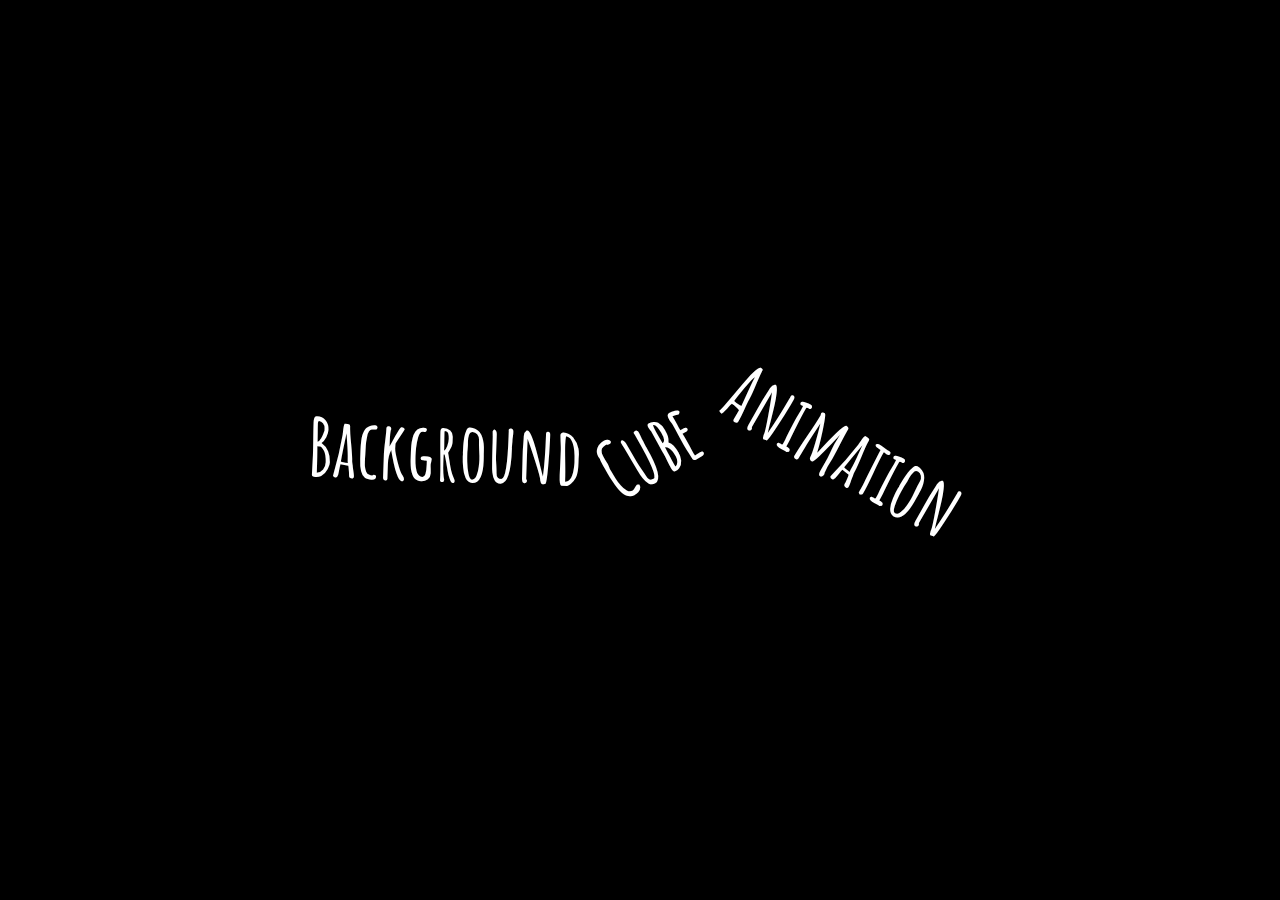
<file: html/background-cube.html>
<!DOCTYPE html>
<html lang="en">
  <head>
    <meta charset="UTF-8" />
    <meta http-equiv="X-UA-Compatible" content="IE=edge" />
    <meta name="viewport" content="width=device-width, initial-scale=1.0" />
    <title>Animation | Background Cube</title>
    <link rel="preconnect" href="https://fonts.googleapis.com" />
    <link rel="preconnect" href="https://fonts.gstatic.com" crossorigin />
    <link
      href="https://fonts.googleapis.com/css2?family=Amatic+SC:wght@400;700&display=swap"
      rel="stylesheet"
    />

    <link rel="stylesheet" href="../style/background-cube.css" />
  </head>
  <body>
    <div class="container">
      <div>
        <h1>
          <span class="text">Background</span>
          <span class="text1">Cube</span>
          <span class="text2">Animation</span>
        </h1>
      </div>
    </div>
  </body>
  <script src="../js/background-cube.js"></script>
</html>
</file>
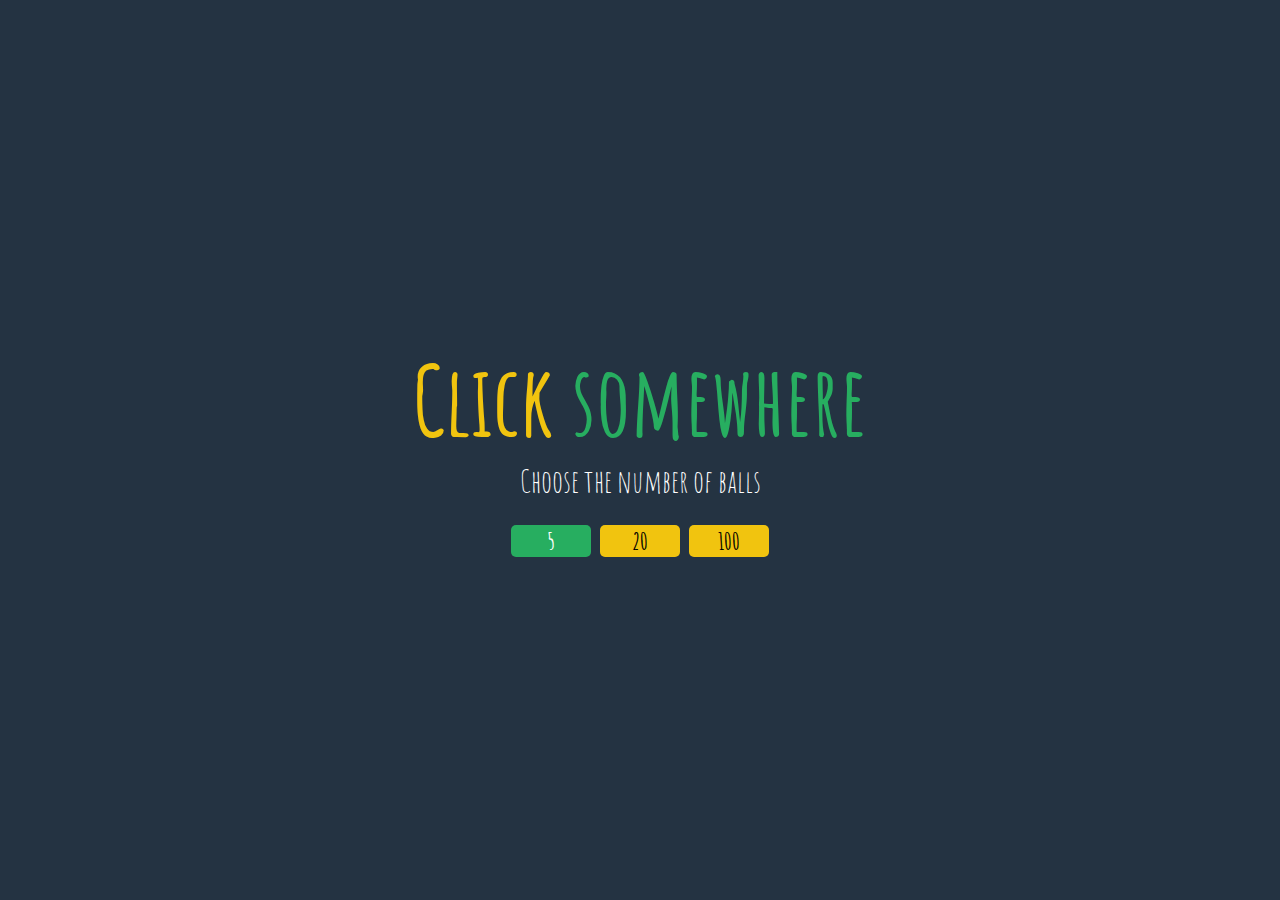
<file: html/bubble-swing.html>
<!DOCTYPE html>
<html lang="en">
<head>
  <meta charset="UTF-8">
  <meta http-equiv="X-UA-Compatible" content="IE=edge">
  <meta name="viewport" content="width=device-width, initial-scale=1.0">
  <title>Animation | Bubble Swing</title>
  <link rel="stylesheet" href="../style/bubble-swing.css">
<link rel="preconnect" href="https://fonts.googleapis.com">
<link rel="preconnect" href="https://fonts.gstatic.com" crossorigin>
<link href="https://fonts.googleapis.com/css2?family=Amatic+SC:wght@400;700&display=swap" rel="stylesheet">   
</head>
<body>
  <div class="main">
      <h1><span class="first">Click</span> <span class="second">somewhere</span></h1>
      <p>Choose the number of balls</p>
      <div class="btns">
        <button class="btn active" data-value="5">5</button>
        <button class="btn" data-value="20">20</button>
        <button class="btn" data-value="100">100</button>
      </div>
  </div>

<script src="../js/bubble-swing.js"></script>
</html>
</file>
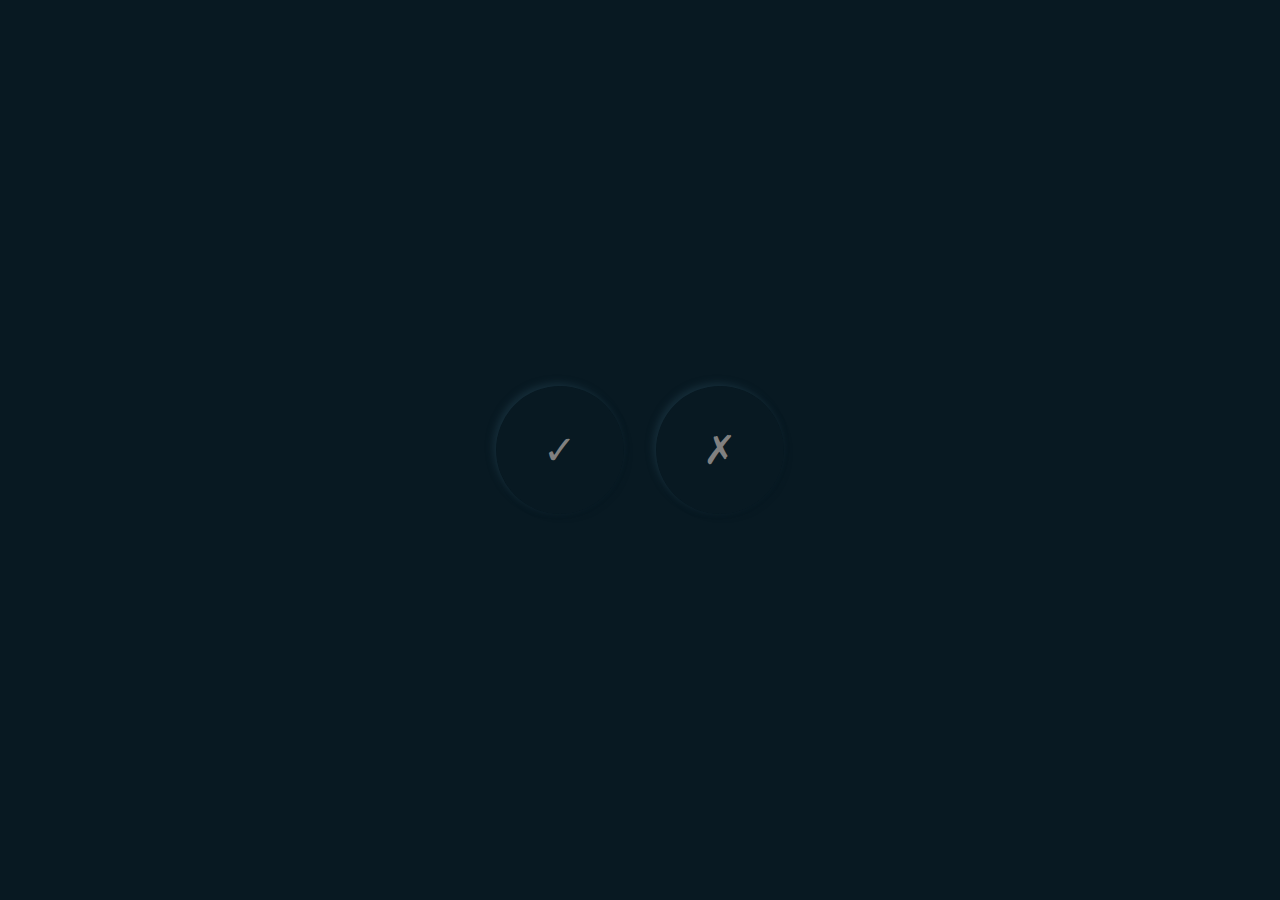
<file: html/neumorphism-button.html>
<!DOCTYPE html>
<html lang="en">
<head>
    <meta charset="UTF-8">
    <meta http-equiv="X-UA-Compatible" content="IE=edge">
    <meta name="viewport" content="width=device-width, initial-scale=1.0">
    <title>Animation | Neumorphism button</title>
    <link rel="stylesheet" href="../style/neumorphism-button.css">
</head>
<body>
    <div class="container">
        <div>
            <div class="btn">&check;</div>
            <div class="btn">&cross;</div>
        </div>
    </div>
</body>
<script src="../js/neumorphism-button.js"></script>
</html>
</file>
<file: style/background-cube.css>
* {
  margin: 0;
  padding: 0;
}

body {
  overflow-x: hidden;
  overflow-y: hidden;
}

.container {
  display: flex;
  flex-direction: column;
  height: 100vh;
  background-color: black;
}

.container > div {
  flex: 1;
  display: flex;
  justify-content: center;
  align-items: center;
  z-index: 2;
}

h1 {
  text-align: center;
  font-family: "Amatic SC", cursive;
  font-size: 5rem;
  color: white;
}

.text {
  display: inline-block;
  transform: rotate(2deg);
}

.text1 {
  display: inline-block;
  transform: rotate(-30deg);
}

.text2 {
  display: inline-block;
  transform: rotate(30deg);
}

.cube {
  animation: rotateCube 8s, opacityCube 8s;
}

@keyframes rotateCube {
  0% {
    width: 0;
    height: 0;
    opacity: 1;
  }

  100% {
    width: 3vw;
    height: 3vw;
    transform: translateY(-450px) rotate(360deg);
  }
}

@keyframes opacityCube {
  0% {
    opacity: 1;
  }
  40% {
    opacity: 1;
  }
  80% {
    opacity: 0;
  }
  100% {
    opacity: 0;
  }
}
</file>
<file: style/bubble-swing.css>
:root {
  --bg-color: #243342;
}

* {
  margin: 0;
  padding: 0;
}

body {
  background-color: var(--bg-color);
  height: 100vh;
  overflow-x: hidden;
  overflow-y: hidden;
  display: flex;
  flex-direction: column;
  font-family: "Amatic SC", cursive;
}

body > div {
  display: flex;
  justify-content: center;
  margin: 10px;
}

.main {
  color: white;
  font-weight: 700;
  font-size: 3rem;
  flex: 1;
  display: flex;
  flex-direction: column;
  align-items: center;
  text-align: center;
}

.main .first {
  color: #f1c40f;
}

.main .second {
  color: #27ae60;
}

.main p {
  font-size: 2rem;
  font-weight: 400;
}

.main button {
  display: inline-block;
}

.btn {
  width: 5rem;
  height: 2rem;
  background-color: #f1c40f;
  border-radius: 5px;
  font-family: "Amatic SC", cursive;
  color: black;
  font-weight: 700;
  font-size: 1.5rem;
  border: 0px;
  cursor: pointer;
}

.btn:hover,
.active {
  background-color: #27ae60;
  color: white;
}

.bubble {
  position: absolute;
  border-radius: 50%;
  animation-name: bubbleSwing;
  animation-duration: 0.5s;
}

@keyframes bubbleSwing {
  from {
    width: 10vw;
    height: 10vw;
  }
  to {
    width: 0;
    height: 0;
  }
}
</file>
<file: style/neumorphism-button.css>
:root {
  --bg-color: #081922;
}

* {
  margin: 0;
  padding: 0;
}

.container {
  height: 100vh;
  background-color: var(--bg-color);
  display: flex;
  flex-direction: column;
  justify-content: center;
  align-items: center;
}

.container > div {
  display: flex;
}

.btn {
  display: flex;
  flex-direction: row;
  justify-content: center;
  align-items: center;
  color: grey;
  font-size: 2.5rem;
  margin: 1rem;
  border-radius: 50%;
  height: 8rem;
  width: 8rem;
  border: none;
  box-shadow: -3px -3px 7px #152c38, 3px 3px 5px #081922;
  position: relative;
  cursor: pointer;
}

.btn-hover:hover:after {
  content: "";
  height: 70%;
  width: 70%;
  position: absolute;
  border-radius: 50%;
  box-shadow: inset -3px -3px 20px #172c38, inset 5px 5px 20px #050f14;
}

.active {
  color: rgb(0, 255, 200);
  text-shadow: 0px 0px 20px rgb(0, 255, 200);
  box-shadow: inset -3px -3px 7px #172c38, inset 3px 3px 5px #050f14;
}
</file>
